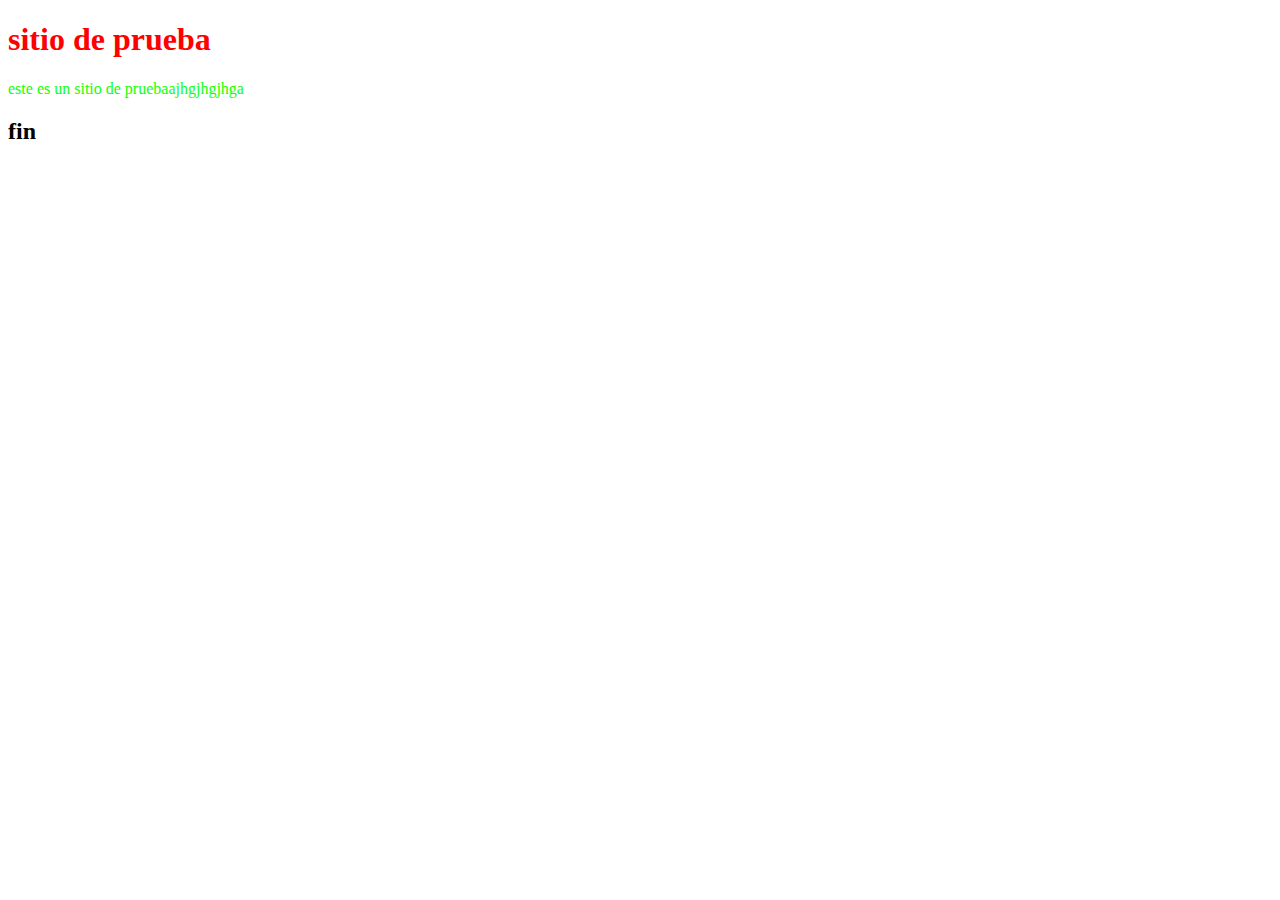
<file: index.html>
<!DOCTYPE html>
<html lang="en">
<head>
    <meta charset="UTF-8">
    <meta name="viewport" content="width=device-width, initial-scale=1.0">
    <title>Document</title>
    <link rel="stylesheet" href="estilos.css">
</head>
<body>
    <h1>sitio de prueba</h1>
    <p>este es un sitio de pruebaajhgjhgjhga</p>
    <h2>fin</h2>
</body>
</html>
</file>
<file: estilos.css>
h1{
    color: red;
}
p{
    color: rgb(17, 255, 0);
}
</file>
